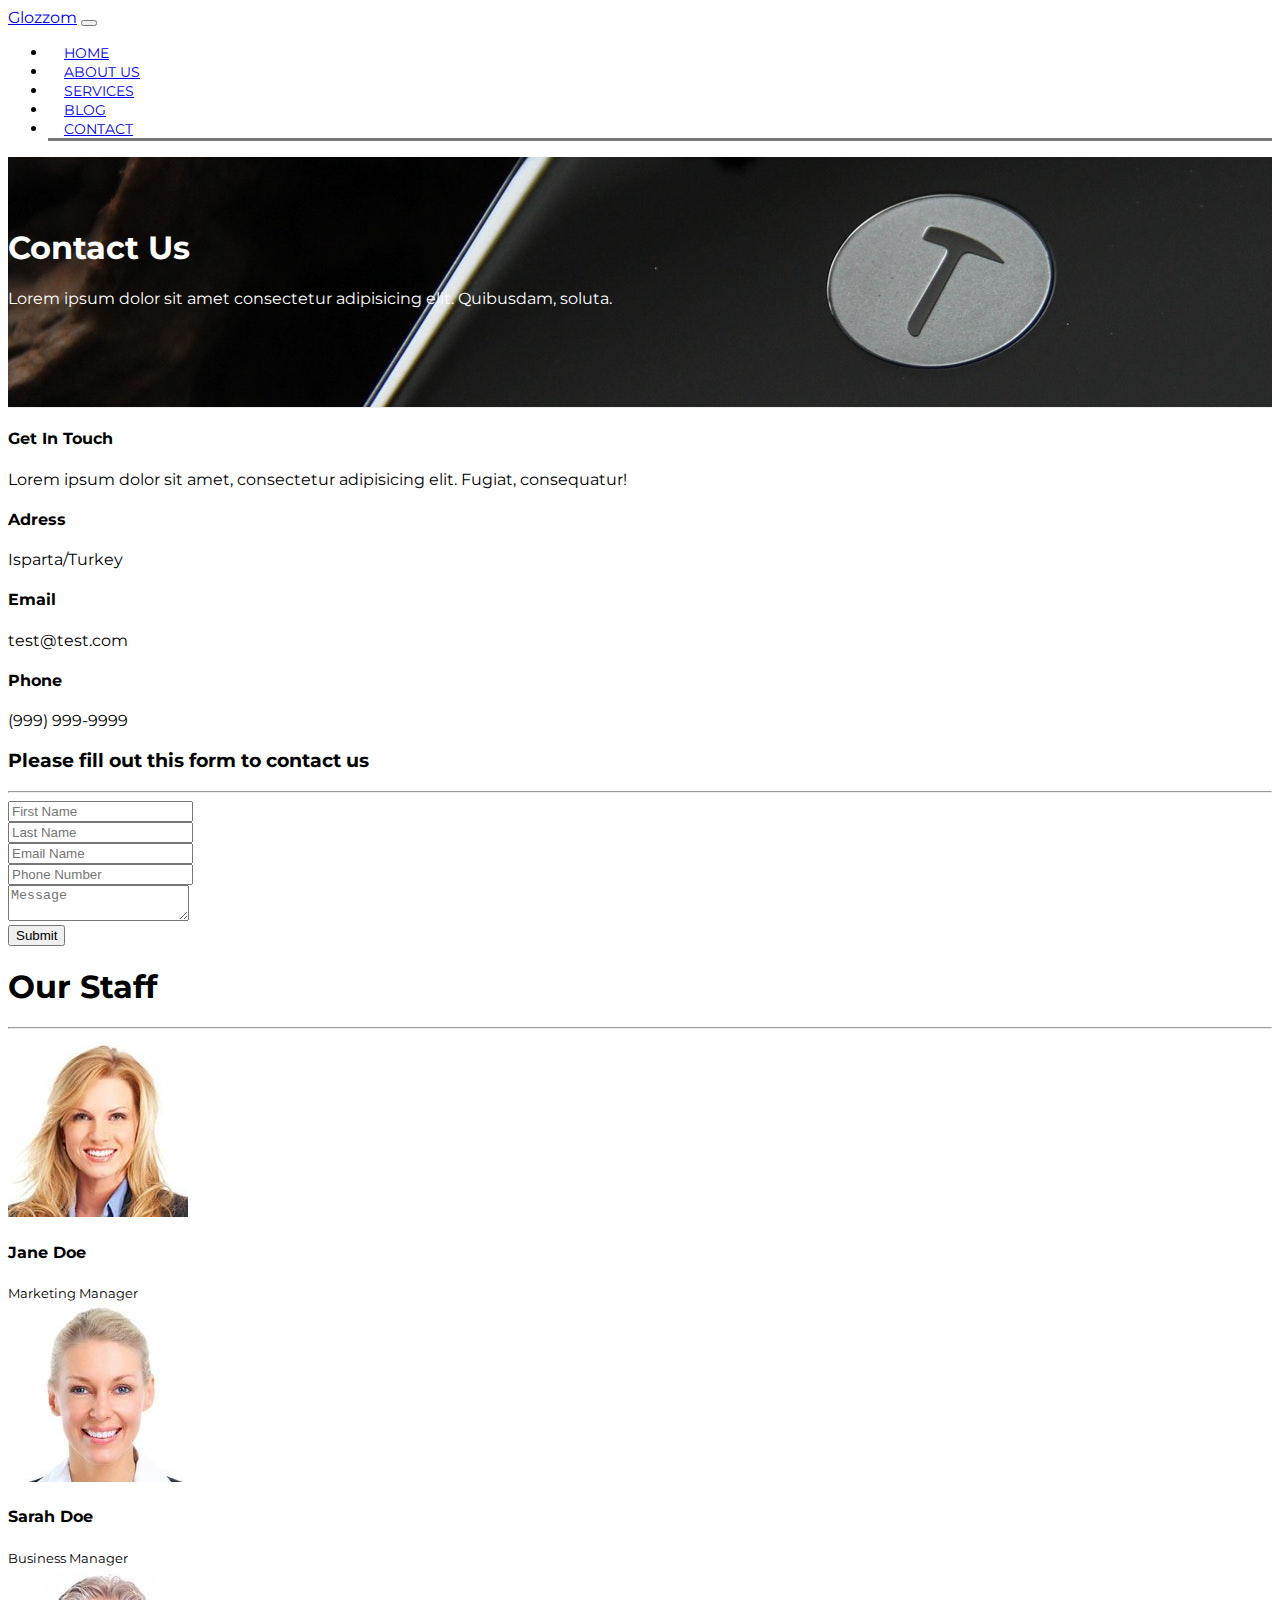
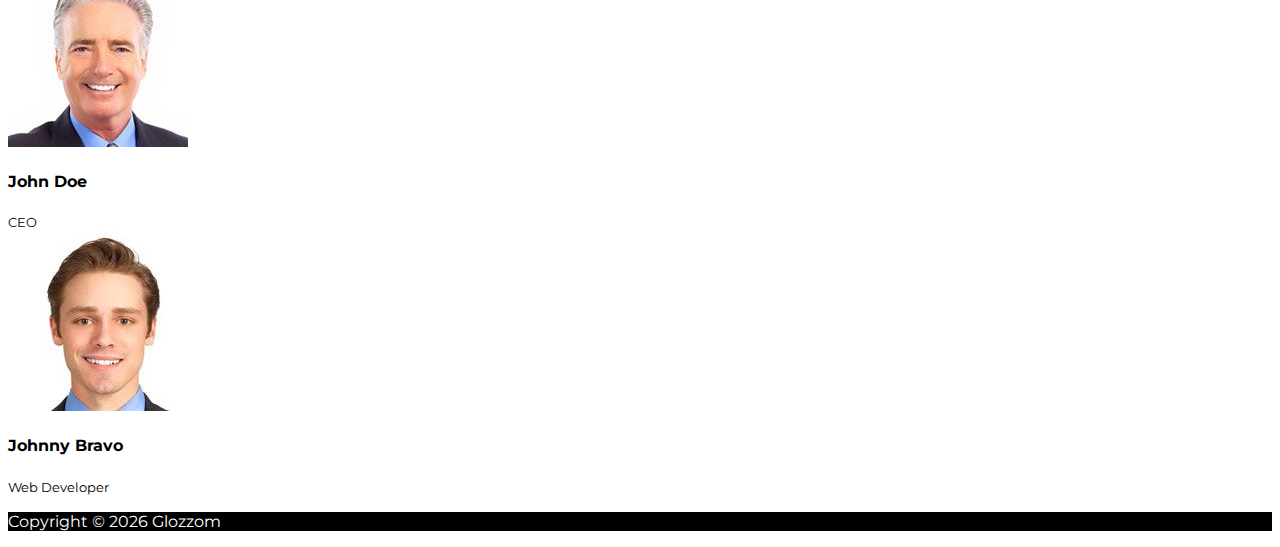
<file: contact.html>
<!DOCTYPE html>
<html lang="en">
  <head>
    <meta charset="UTF-8" />
    <meta name="viewport" content="width=device-width, initial-scale=1.0" />
    <meta http-equiv="X-UA-Compatible" content="ie=edge" />
    <link
      rel="stylesheet"
      href="https://use.fontawesome.com/releases/v5.0.13/css/all.css"
      integrity="sha384-DNOHZ68U8hZfKXOrtjWvjxusGo9WQnrNx2sqG0tfsghAvtVlRW3tvkXWZh58N9jp"
      crossorigin="anonymous"
    />
    <link
      rel="stylesheet"
      href="https://stackpath.bootstrapcdn.com/bootstrap/4.1.1/css/bootstrap.min.css"
      integrity="sha384-WskhaSGFgHYWDcbwN70/dfYBj47jz9qbsMId/iRN3ewGhXQFZCSftd1LZCfmhktB"
      crossorigin="anonymous"
    />
    <link rel="stylesheet" href="css/style.css" />
    <title>Bootstrap Theme</title>
  </head>

  <body>
    <!-- START HERE -->

    <!-- NAVBAR -->
    <nav class="navbar navbar-expand-sm navbar-dark bg-dark">
      <div class="container">
        <a href="index.html" class="navbar-brand">Glozzom</a>
        <button
          class="navbar-toggler"
          data-toggle="collapse"
          data-target="#navbarCollapse"
        >
          <span class="navbar-toggler-icon"></span>
        </button>
        <div class="collapse navbar-collapse" id="navbarCollapse">
          <ul class="navbar-nav ml-auto">
            <li class="nav-item">
              <a href="index.html" class="nav-link">Home</a>
            </li>
            <li class="nav-item">
              <a href="about.html" class="nav-link">About Us</a>
            </li>
            <li class="nav-item">
              <a href="services.html" class="nav-link">Services</a>
            </li>
            <li class="nav-item">
              <a href="blog.html" class="nav-link">Blog</a>
            </li>
            <li class="nav-item active">
              <a href="contact.html" class="nav-link">Contact</a>
            </li>
          </ul>
        </div>
      </div>
    </nav>
    <!-- PAGE HEADER -->
    <header id="page-header">
      <div class="container">
        <div class="row">
          <div class="col-md-6 m-auto text-center">
            <h1>Contact Us</h1>
            <p>
              Lorem ipsum dolor sit amet consectetur adipisicing elit.
              Quibusdam, soluta.
            </p>
          </div>
        </div>
      </div>
    </header>
    <!-- CONTACT FORM -->
    <section id="contact py-3">
      <div class="container">
        <div class="row">
          <div class="col-md-4">
            <div class="card p-4">
              <div class="card-body">
                <h4>Get In Touch</h4>
                <p>
                  Lorem ipsum dolor sit amet, consectetur adipisicing elit.
                  Fugiat, consequatur!
                </p>
                <h4>Adress</h4>
                <p>Isparta/Turkey</p>
                <h4>Email</h4>
                <p>test@test.com</p>
                <h4>Phone</h4>
                (999) 999-9999
              </div>
            </div>
          </div>
          <div class="col-md-8">
            <div class="card p-4">
              <div class="card-body">
                <h3 class="text-center">
                  Please fill out this form to contact us
                </h3>
                <hr />
                <div class="row">
                  <div class="col-md-6">
                    <div class="form-group">
                      <input
                        type="text"
                        class="form-control"
                        placeholder="First Name"
                      />
                    </div>
                  </div>
                  <div class="col-md-6">
                    <div class="form-group">
                      <input
                        type="text"
                        class="form-control"
                        placeholder="Last Name"
                      />
                    </div>
                  </div>
                  <div class="col-md-6">
                    <div class="form-group">
                      <input
                        type="email"
                        class="form-control"
                        placeholder="Email Name"
                      />
                    </div>
                  </div>
                  <div class="col-md-6">
                    <div class="form-group">
                      <input
                        type="text"
                        class="form-control"
                        placeholder="Phone Number"
                      />
                    </div>
                  </div>
                </div>
                <div class="row">
                  <div class="col-md-12 mb-3">
                    <div class="form-grup">
                      <textarea
                        class="form-control"
                        placeholder="Message"
                      ></textarea>
                    </div>
                  </div>
                  <div class="col-md-12">
                    <div class="form-group">
                      <input
                        type="submit"
                        value="Submit"
                        class="btn btn-outline-danger btn-block"
                      />
                    </div>
                  </div>
                </div>
              </div>
            </div>
          </div>
        </div>
      </div>
    </section>

    <!-- STAFF SECTION -->

    <section id="staff" class="text-center bg-dark text-white py-5">
      <div class="container">
        <h1>Our Staff</h1>
        <hr class="bg-white" />
        <div class="row">
          <div class="col-md-3">
            <img
              src="img/person1.jpg"
              alt=""
              class="img-fluid rounded-circle mb-2"
            />
            <h4>Jane Doe</h4>
            <small>Marketing Manager</small>
          </div>
          <div class="col-md-3">
            <img
              src="img/person2.jpg"
              alt=""
              class="img-fluid rounded-circle mb-2"
            />
            <h4>Sarah Doe</h4>
            <small>Business Manager</small>
          </div>
          <div class="col-md-3">
            <img
              src="img/person3.jpg"
              alt=""
              class="img-fluid rounded-circle mb-2"
            />
            <h4>John Doe</h4>
            <small>CEO</small>
          </div>
          <div class="col-md-3">
            <img
              src="img/person4.jpg"
              alt=""
              class="img-fluid rounded-circle mb-2"
            />
            <h4>Johnny Bravo</h4>
            <small>Web Developer</small>
          </div>
        </div>
      </div>
    </section>
    <!-- FOOTER -->
    <footer id="main-footer" class="text-center p-4">
      <div class="container">
        <div class="row">
          <div class="col">
            <p>Copyright &copy; <span id="year"></span> Glozzom</p>
          </div>
        </div>
      </div>
    </footer>
    <script
      src="https://code.jquery.com/jquery-3.3.1.min.js"
      integrity="sha256-FgpCb/KJQlLNfOu91ta32o/NMZxltwRo8QtmkMRdAu8="
      crossorigin="anonymous"
    ></script>
    <script
      src="https://cdnjs.cloudflare.com/ajax/libs/popper.js/1.14.3/umd/popper.min.js"
      integrity="sha384-ZMP7rVo3mIykV+2+9J3UJ46jBk0WLaUAdn689aCwoqbBJiSnjAK/l8WvCWPIPm49"
      crossorigin="anonymous"
    ></script>
    <script
      src="https://stackpath.bootstrapcdn.com/bootstrap/4.1.1/js/bootstrap.min.js"
      integrity="sha384-smHYKdLADwkXOn1EmN1qk/HfnUcbVRZyYmZ4qpPea6sjB/pTJ0euyQp0Mk8ck+5T"
      crossorigin="anonymous"
    ></script>

    <script src="js/index.js"></script>
    <script></script>
  </body>
</html>
</file>
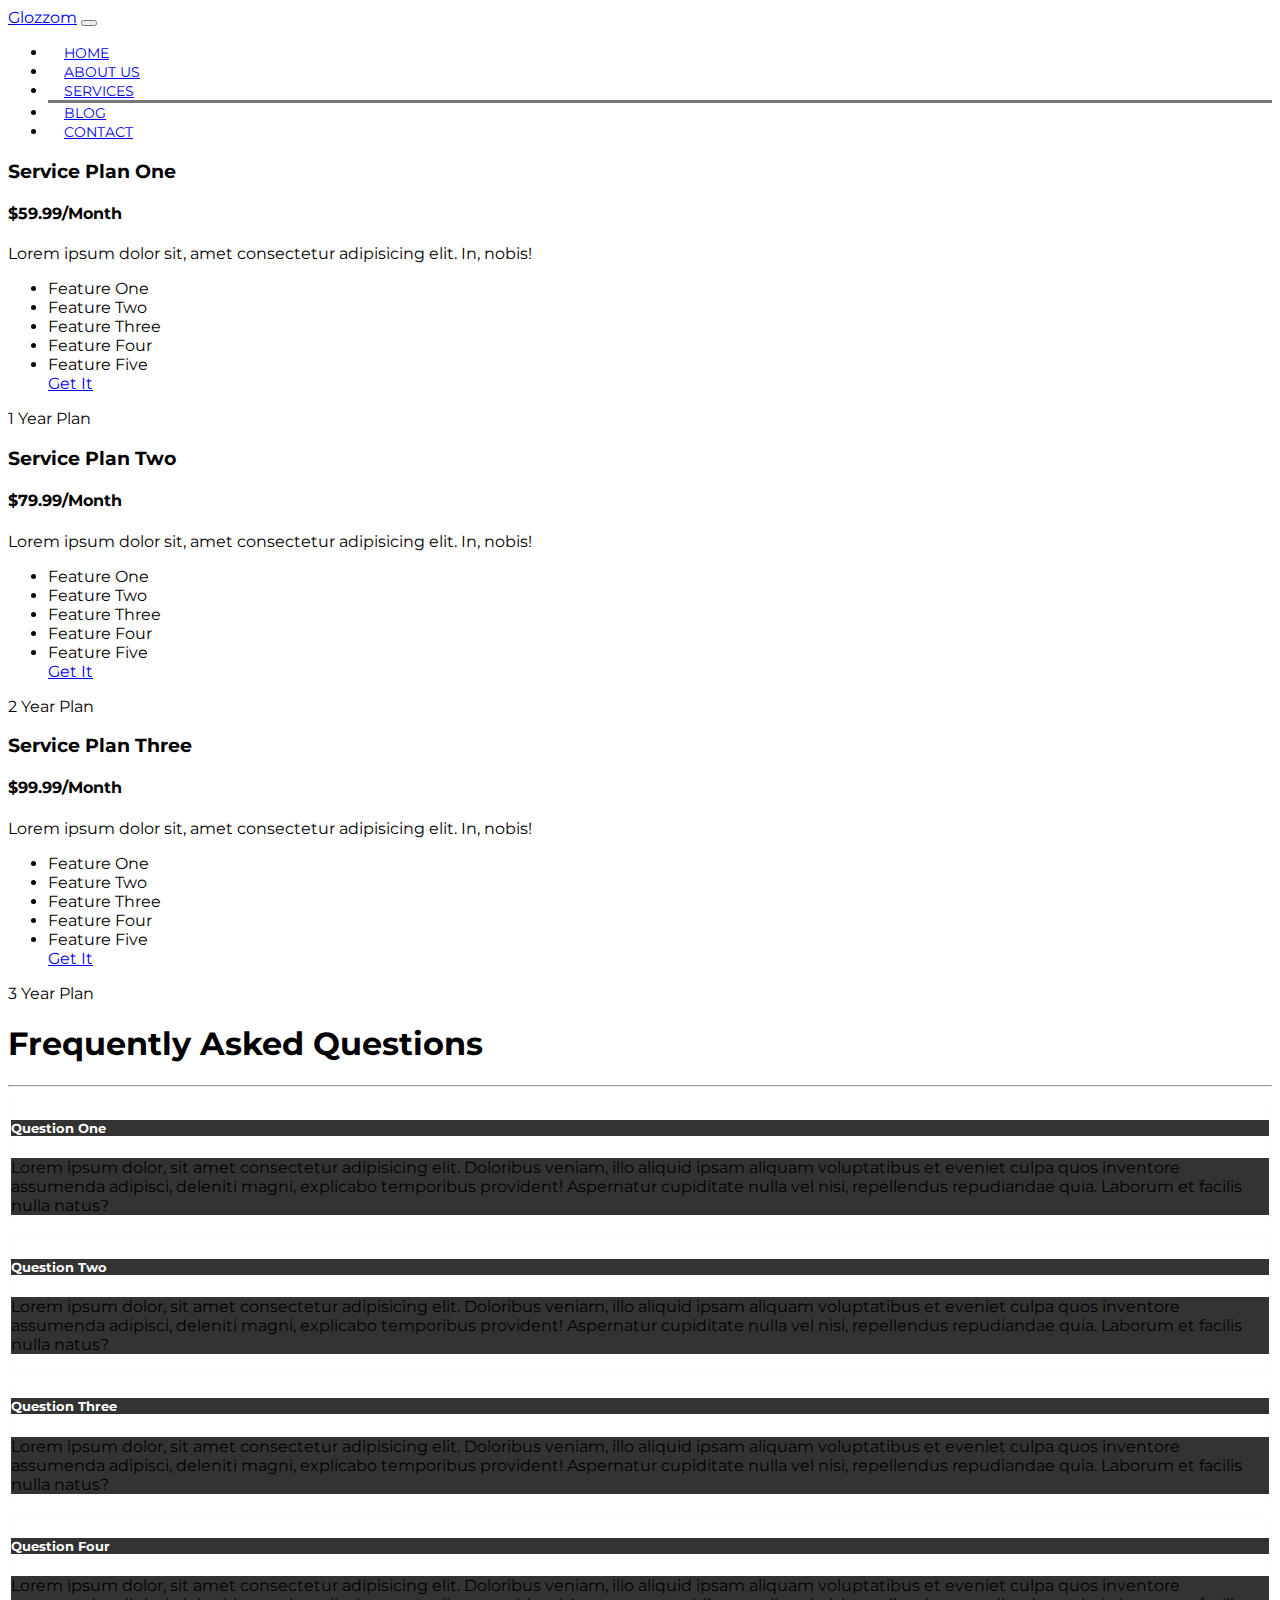
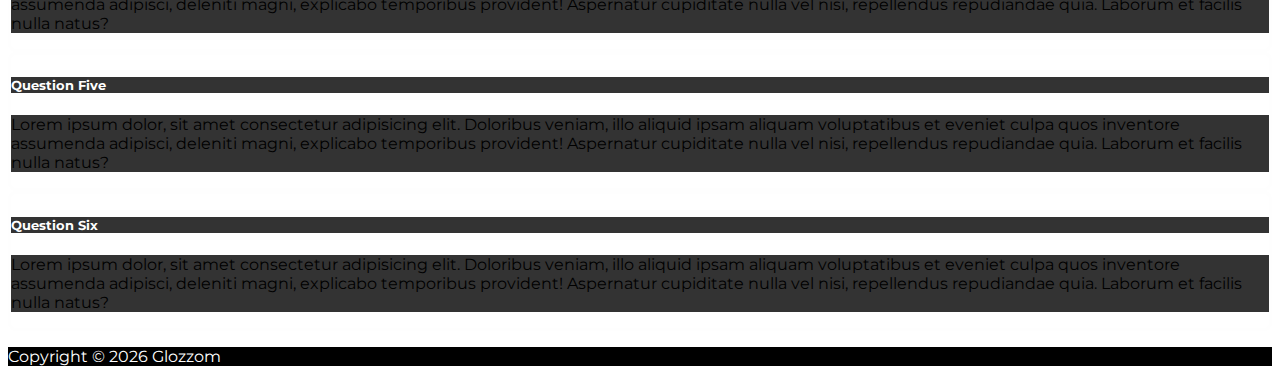
<file: services.html>
<!DOCTYPE html>
<html lang="en">
  <head>
    <meta charset="UTF-8" />
    <meta name="viewport" content="width=device-width, initial-scale=1.0" />
    <meta http-equiv="X-UA-Compatible" content="ie=edge" />
    <link
      rel="stylesheet"
      href="https://use.fontawesome.com/releases/v5.0.13/css/all.css"
      integrity="sha384-DNOHZ68U8hZfKXOrtjWvjxusGo9WQnrNx2sqG0tfsghAvtVlRW3tvkXWZh58N9jp"
      crossorigin="anonymous"
    />
    <link
      rel="stylesheet"
      href="https://stackpath.bootstrapcdn.com/bootstrap/4.1.1/css/bootstrap.min.css"
      integrity="sha384-WskhaSGFgHYWDcbwN70/dfYBj47jz9qbsMId/iRN3ewGhXQFZCSftd1LZCfmhktB"
      crossorigin="anonymous"
    />
    <link rel="stylesheet" href="css/style.css" />
    <title>Bootstrap Theme</title>
  </head>

  <body>
    <!-- START HERE -->

    <!-- NAVBAR -->
    <nav class="navbar navbar-expand-sm navbar-dark bg-dark">
      <div class="container">
        <a href="index.html" class="navbar-brand">Glozzom</a>
        <button
          class="navbar-toggler"
          data-toggle="collapse"
          data-target="#navbarCollapse"
        >
          <span class="navbar-toggler-icon"></span>
        </button>
        <div class="collapse navbar-collapse" id="navbarCollapse">
          <ul class="navbar-nav ml-auto">
            <li class="nav-item">
              <a href="index.html" class="nav-link">Home</a>
            </li>
            <li class="nav-item">
              <a href="about.html" class="nav-link">About Us</a>
            </li>
            <li class="nav-item active">
              <a href="services.html" class="nav-link">Services</a>
            </li>
            <li class="nav-item">
              <a href="blog.html" class="nav-link">Blog</a>
            </li>
            <li class="nav-item">
              <a href="contact.html" class="nav-link">Contact</a>
            </li>
          </ul>
        </div>
      </div>
    </nav>

    <!-- SERVICES SECTION -->
    <section id="services" class="py-5">
      <div class="container">
        <div class="row">
          <div class="col-md-4">
            <div class="card text-center">
              <div class="card-header bg-dark text-white">
                <h3>Service Plan One</h3>
              </div>
              <div class="card-body">
                <h4 class="card-title">$59.99/Month</h4>
                <p class="card-text">
                  Lorem ipsum dolor sit, amet consectetur adipisicing elit. In,
                  nobis!
                </p>
                <ul class="list-group">
                  <li class="list-group-item">
                    <i class="fas fa-check"></i> Feature One
                  </li>
                  <li class="list-group-item">
                    <i class="fas fa-check"></i> Feature Two
                  </li>
                  <li class="list-group-item">
                    <i class="fas fa-check"></i> Feature Three
                  </li>
                  <li class="list-group-item">
                    <i class="fas fa-check"></i> Feature Four
                  </li>
                  <li class="list-group-item">
                    <i class="fas fa-check"></i> Feature Five
                  </li>
                  <a href="#" class="btn btn-danger btn-block mt-2">Get It</a>
                </ul>
              </div>
              <div class="card-footer text-muted">1 Year Plan</div>
            </div>
          </div>
          <div class="col-md-4">
            <div class="card text-center">
              <div class="card-header bg-dark text-white">
                <h3>Service Plan Two</h3>
              </div>
              <div class="card-body">
                <h4 class="card-title">$79.99/Month</h4>
                <p class="card-text">
                  Lorem ipsum dolor sit, amet consectetur adipisicing elit. In,
                  nobis!
                </p>
                <ul class="list-group">
                  <li class="list-group-item">
                    <i class="fas fa-check"></i> Feature One
                  </li>
                  <li class="list-group-item">
                    <i class="fas fa-check"></i> Feature Two
                  </li>
                  <li class="list-group-item">
                    <i class="fas fa-check"></i> Feature Three
                  </li>
                  <li class="list-group-item">
                    <i class="fas fa-check"></i> Feature Four
                  </li>
                  <li class="list-group-item">
                    <i class="fas fa-check"></i> Feature Five
                  </li>
                  <a href="#" class="btn btn-danger btn-block mt-2">Get It</a>
                </ul>
              </div>
              <div class="card-footer text-muted">2 Year Plan</div>
            </div>
          </div>
          <div class="col-md-4">
            <div class="card text-center">
              <div class="card-header bg-dark text-white">
                <h3>Service Plan Three</h3>
              </div>
              <div class="card-body">
                <h4 class="card-title">$99.99/Month</h4>
                <p class="card-text">
                  Lorem ipsum dolor sit, amet consectetur adipisicing elit. In,
                  nobis!
                </p>
                <ul class="list-group">
                  <li class="list-group-item">
                    <i class="fas fa-check"></i> Feature One
                  </li>
                  <li class="list-group-item">
                    <i class="fas fa-check"></i> Feature Two
                  </li>
                  <li class="list-group-item">
                    <i class="fas fa-check"></i> Feature Three
                  </li>
                  <li class="list-group-item">
                    <i class="fas fa-check"></i> Feature Four
                  </li>
                  <li class="list-group-item">
                    <i class="fas fa-check"></i> Feature Five
                  </li>
                  <a href="#" class="btn btn-danger btn-block mt-2">Get It</a>
                </ul>
              </div>
              <div class="card-footer text-muted">3 Year Plan</div>
            </div>
          </div>
        </div>
      </div>
    </section>

    <!-- FAQ -->
    <section id="faq" class="p-5 bg-dark text-white">
      <div class="container">
        <h1 class="text-center">Frequently Asked Questions</h1>
        <hr />
        <div class="row">
          <div class="col-md-6">
            <div id="accordion">
              <div class="card m-2">
                <div class="card-header">
                  <h5 class="mb-0">
                    <a
                      href="#collapseOne"
                      data-toggle="collapse"
                      data-parent="accordion"
                    >
                      Question One
                    </a>
                  </h5>
                </div>
                <div id="collapseOne" class="collapse">
                  <div class="card-body">
                    <p>
                      Lorem ipsum dolor, sit amet consectetur adipisicing elit.
                      Doloribus veniam, illo aliquid ipsam aliquam voluptatibus
                      et eveniet culpa quos inventore assumenda adipisci,
                      deleniti magni, explicabo temporibus provident! Aspernatur
                      cupiditate nulla vel nisi, repellendus repudiandae quia.
                      Laborum et facilis nulla natus?
                    </p>
                  </div>
                </div>
              </div>
              <div class="card m-2">
                <div class="card-header">
                  <h5 class="mb-0">
                    <a
                      href="#collapseTwo"
                      data-toggle="collapse"
                      data-parent="accordion"
                    >
                      Question Two
                    </a>
                  </h5>
                </div>
                <div id="collapseTwo" class="collapse">
                  <div class="card-body">
                    <p>
                      Lorem ipsum dolor, sit amet consectetur adipisicing elit.
                      Doloribus veniam, illo aliquid ipsam aliquam voluptatibus
                      et eveniet culpa quos inventore assumenda adipisci,
                      deleniti magni, explicabo temporibus provident! Aspernatur
                      cupiditate nulla vel nisi, repellendus repudiandae quia.
                      Laborum et facilis nulla natus?
                    </p>
                  </div>
                </div>
              </div>
              <div class="card m-2">
                <div class="card-header">
                  <h5 class="mb-0">
                    <a
                      href="#collapseThree"
                      data-toggle="collapse"
                      data-parent="accordion"
                    >
                      Question Three
                    </a>
                  </h5>
                </div>
                <div id="collapseThree" class="collapse">
                  <div class="card-body">
                    <p>
                      Lorem ipsum dolor, sit amet consectetur adipisicing elit.
                      Doloribus veniam, illo aliquid ipsam aliquam voluptatibus
                      et eveniet culpa quos inventore assumenda adipisci,
                      deleniti magni, explicabo temporibus provident! Aspernatur
                      cupiditate nulla vel nisi, repellendus repudiandae quia.
                      Laborum et facilis nulla natus?
                    </p>
                  </div>
                </div>
              </div>
            </div>
          </div>
          <div class="col-md-6">
            <div id="accordion">
              <div class="card m-2">
                <div class="card-header">
                  <h5 class="mb-0">
                    <a
                      href="#collapseFour"
                      data-toggle="collapse"
                      data-parent="accordion"
                    >
                      Question Four
                    </a>
                  </h5>
                </div>
                <div id="collapseFour" class="collapse">
                  <div class="card-body">
                    <p>
                      Lorem ipsum dolor, sit amet consectetur adipisicing elit.
                      Doloribus veniam, illo aliquid ipsam aliquam voluptatibus
                      et eveniet culpa quos inventore assumenda adipisci,
                      deleniti magni, explicabo temporibus provident! Aspernatur
                      cupiditate nulla vel nisi, repellendus repudiandae quia.
                      Laborum et facilis nulla natus?
                    </p>
                  </div>
                </div>
              </div>
              <div class="card m-2">
                <div class="card-header">
                  <h5 class="mb-0">
                    <a
                      href="#collapseFive"
                      data-toggle="collapse"
                      data-parent="accordion"
                    >
                      Question Five
                    </a>
                  </h5>
                </div>
                <div id="collapseFive" class="collapse">
                  <div class="card-body">
                    <p>
                      Lorem ipsum dolor, sit amet consectetur adipisicing elit.
                      Doloribus veniam, illo aliquid ipsam aliquam voluptatibus
                      et eveniet culpa quos inventore assumenda adipisci,
                      deleniti magni, explicabo temporibus provident! Aspernatur
                      cupiditate nulla vel nisi, repellendus repudiandae quia.
                      Laborum et facilis nulla natus?
                    </p>
                  </div>
                </div>
              </div>
              <div class="card m-2">
                <div class="card-header">
                  <h5 class="mb-0">
                    <a
                      href="#collapseSix"
                      data-toggle="collapse"
                      data-parent="accordion"
                    >
                      Question Six
                    </a>
                  </h5>
                </div>
                <div id="collapseSix" class="collapse">
                  <div class="card-body">
                    <p>
                      Lorem ipsum dolor, sit amet consectetur adipisicing elit.
                      Doloribus veniam, illo aliquid ipsam aliquam voluptatibus
                      et eveniet culpa quos inventore assumenda adipisci,
                      deleniti magni, explicabo temporibus provident! Aspernatur
                      cupiditate nulla vel nisi, repellendus repudiandae quia.
                      Laborum et facilis nulla natus?
                    </p>
                  </div>
                </div>
              </div>
            </div>
          </div>
        </div>
      </div>
    </section>

    <!-- FOOTER -->
    <footer id="main-footer" class="text-center p-4">
      <div class="container">
        <div class="row">
          <div class="col">
            <p>Copyright &copy; <span id="year"></span> Glozzom</p>
          </div>
        </div>
      </div>
    </footer>
    <script
      src="https://code.jquery.com/jquery-3.3.1.min.js"
      integrity="sha256-FgpCb/KJQlLNfOu91ta32o/NMZxltwRo8QtmkMRdAu8="
      crossorigin="anonymous"
    ></script>
    <script
      src="https://cdnjs.cloudflare.com/ajax/libs/popper.js/1.14.3/umd/popper.min.js"
      integrity="sha384-ZMP7rVo3mIykV+2+9J3UJ46jBk0WLaUAdn689aCwoqbBJiSnjAK/l8WvCWPIPm49"
      crossorigin="anonymous"
    ></script>
    <script
      src="https://stackpath.bootstrapcdn.com/bootstrap/4.1.1/js/bootstrap.min.js"
      integrity="sha384-smHYKdLADwkXOn1EmN1qk/HfnUcbVRZyYmZ4qpPea6sjB/pTJ0euyQp0Mk8ck+5T"
      crossorigin="anonymous"
    ></script>

    <script src="js/index.js"></script>
    <script></script>
  </body>
</html>
</file>
<file: css/style.css>
@import url('https://fonts.googleapis.com/css2?family=Lato&family=Montserrat&display=swap');
body {
  font-family: 'Montserrat', sans-serif;
  overflow-x: hidden;
}

.navbar .nav-link {
  font-size: 14px;
  text-transform: uppercase;
  padding-left: 1rem !important;
  padding-right: 1rem !important;
}

.navbar .nav-item.active {
  border-bottom: #777 3px solid;
}

.carousel-item {
  height: 450px;
}

.carousel-image-1 {
  background: url('../img/image1.jpg');
  background-size: cover;
}
.carousel-image-2 {
  background: url('../img/image2.jpg');
  background-size: cover;
}
.carousel-image-3 {
  background: url('../img/image3.jpg');
  background-size: cover;
}

#home-heading {
  position: relative;
  min-height: 200px;
  background: url('../img/lights.jpg');
  background-attachment: fixed;
  background-repeat: no-repeat;
  text-align: center;
  color: #fff;
  font-weight: bold;
  font-size: 1.1rem;
}

.dark-overlay {
  position: absolute;
  top: 0;
  left: 0;
  width: 100%;
  height: 100%;
  background: rgba(0, 0, 0, 0.7);
}

#video-play {
  position: relative;
  min-height: 200px;
  background: url('../img/media.jpg');
  background-attachment: fixed;
  background-repeat: no-repeat;
  background-position: 0 -300px;
  text-align: center;
  color: #fff;
}

#video-play a {
  color: #fff;
}

#page-header {
  height: 200px;
  background: url('../img/image1.jpg');
  background-position: 0 -360px;
  background-attachment: fixed;
  color: #fff;
  border-bottom: 1px #eee solid;
  padding-top: 50px;
}

.about-img {
  margin-top: -50px;
}

#faq .card {
  border: #fefefe 3px solid;
  border-radius: 8px;
}

#faq a {
  color: #fff;
  text-decoration: none;
}

#faq .card-body,
#faq .card-header {
  background: #333;
}

#main-footer {
  background: #000;
  color: #fff;
}

@media (max-width: 320px) {
  #video-play {
    height: 250px;
  }
}
</file>
